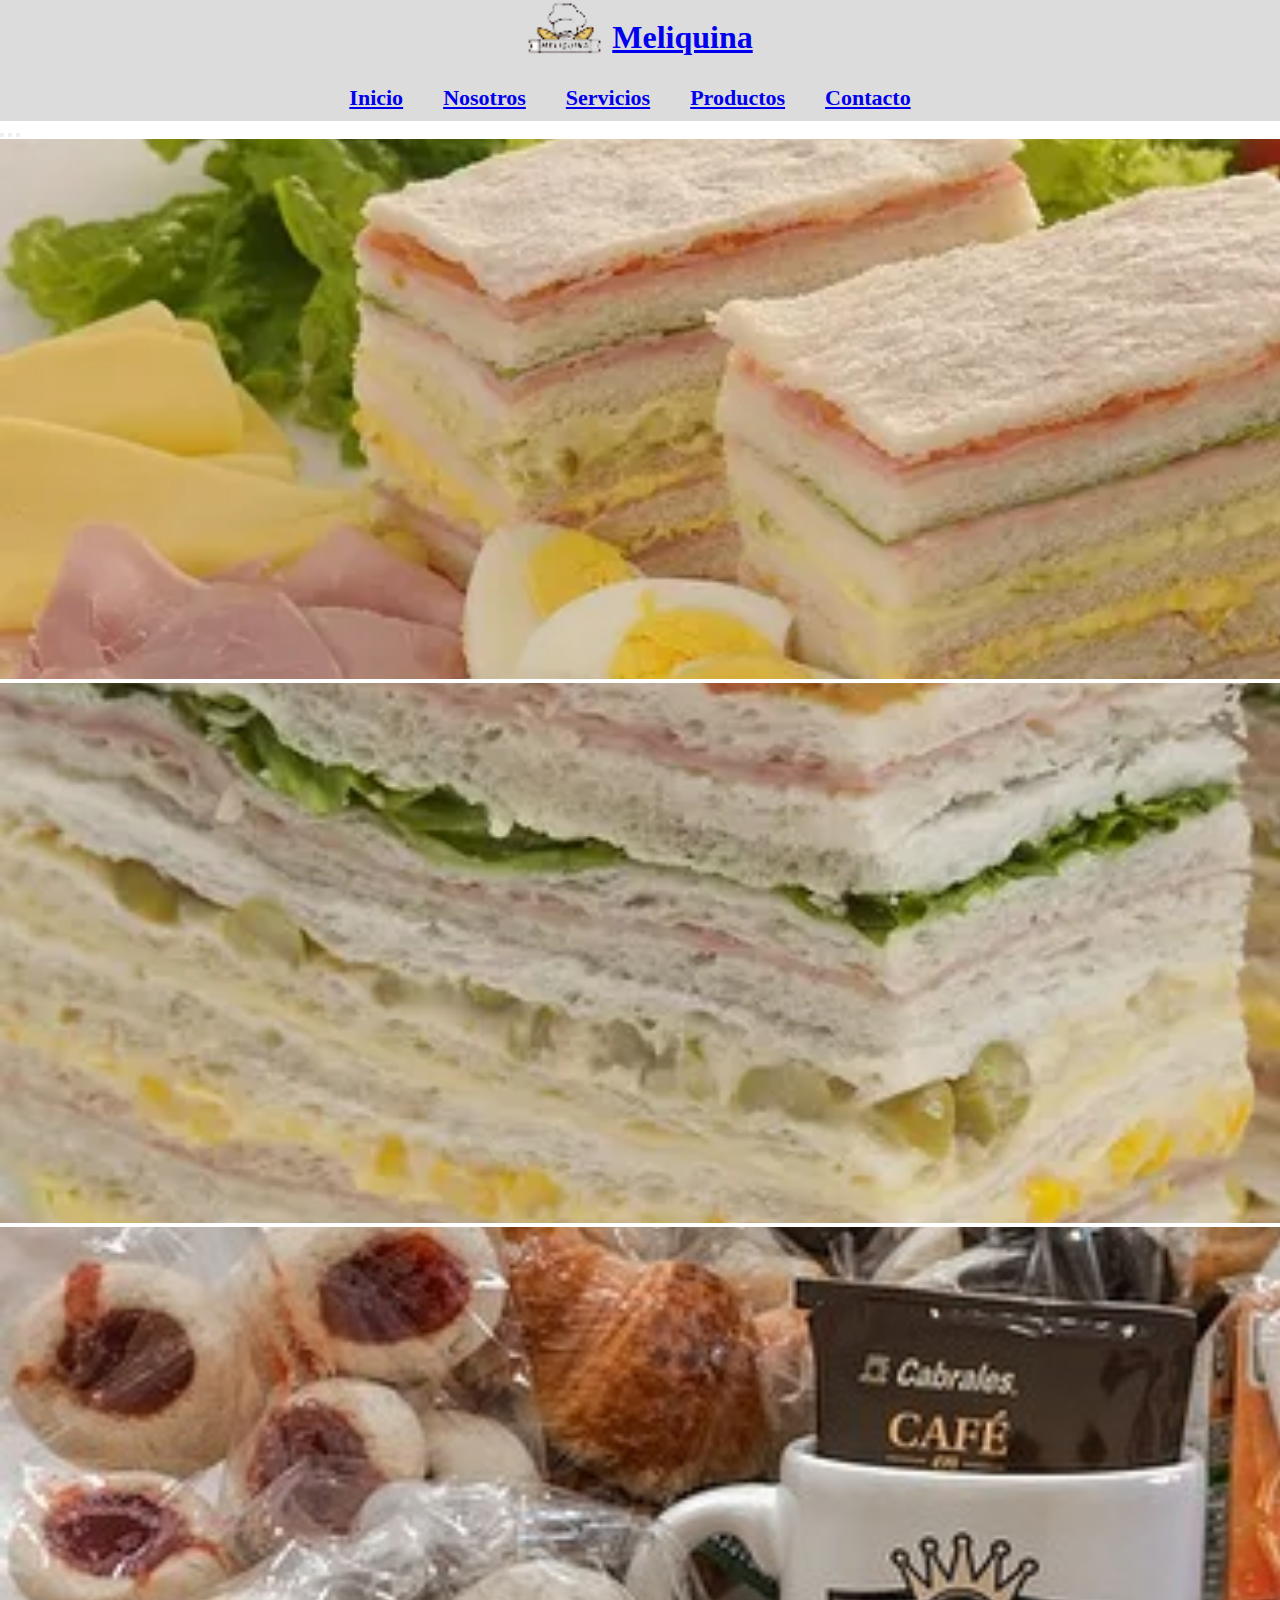
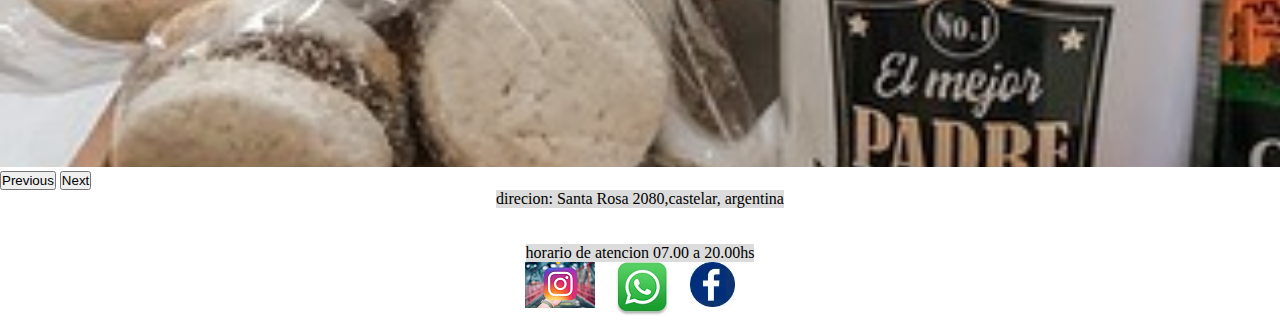
<file: index.html>
<!DOCTYPE html>
<html lang="es">
  <head>
    <meta charset="utf-8" />
    <meta name="viewport" content="width=device-width, initial-scale=1" />
    <title>PanaderiaMeliquina</title>
    <link
      href="https://cdn.jsdelivr.net/npm/bootstrap@5.2.2/dist/css/bootstrap.min.css"
      rel="stylesheet"
      integrity="sha384-Zenh87qX5JnK2Jl0vWa8Ck2rdkQ2Bzep5IDxbcnCeuOxjzrPF/et3URy9Bv1WTRi"
      crossorigin="anonymous"
    />
    <link rel="stylesheet" href="./CSS/estilos.css" />
    <link rel="icon" href="imagenes/icon-meliquina.jpg" />
    <meta name="autor" content="Claudia Garcia dos Santos" />
    <meta name="description" content="Panaderia&confiteria" />
    <meta
      name="Keywords"
      content="panaderia, confiteria, meliquina, facturas, pan, sanwichs, miga, tortas, budines, bombones, madre, padre."
    />
  </head>
  <body>
    <header>
      <a href="index.html" class="logo">
        <img src="imagenes/logo_meliquinapng-removebg-preview.png" />
        <h1 class="panaderia&confiteria meliquina">Meliquina</h1>
      </a>
      <nav>
        <ul>
          <li>
            <a href="index.html" class="nav-link">Inicio</a>
            <a href="nosotros.html" class="nav-link">Nosotros</a>
            <a href="servicios.html" class="nav-link">Servicios</a>
            <a href="productos.html" class="nav-link">Productos</a>
            <a href="contacto.html" class="nav-link">Contacto</a>
          </li>
        </ul>
      </nav>
    </header>
    <main>
      <div
        id="carouselExampleIndicators"
        class="carousel slide"
        data-bs-ride="true"
      >
        <div class="carousel-indicators">
          <button
            type="button"
            data-bs-target="#carouselExampleIndicators"
            data-bs-slide-to="0"
            class="active"
            aria-current="true"
            aria-label="Slide 1"
          ></button>
          <button
            type="button"
            data-bs-target="#carouselExampleIndicators"
            data-bs-slide-to="1"
            aria-label="Slide 2"
          ></button>
          <button
            type="button"
            data-bs-target="#carouselExampleIndicators"
            data-bs-slide-to="2"
            aria-label="Slide 3"
          ></button>
        </div>
        <div class="carousel-inner">
          <div class="carousel-item active">
            <img
              src="imagenes/sandwichse ingredientes.webp"
              alt="..."
              class="acomodar"
            />
          </div>
          <div class="carousel-item">
            <img
              src="imagenes/sandwichs-miga.webp"
              alt="..."
              class="acomodar"
            />
          </div>
          <div class="carousel-item">
            <img src="imagenes/desayunos.jpg" alt="..." class="acomodar" />
          </div>
        </div>
        <button
          class="carousel-control-prev"
          type="button"
          data-bs-target="#carouselExampleIndicators"
          data-bs-slide="prev"
        >
          <span class="carousel-control-prev-icon" aria-hidden="true"></span>
          <span class="visually-hidden">Previous</span>
        </button>
        <button
          class="carousel-control-next"
          type="button"
          data-bs-target="#carouselExampleIndicators"
          data-bs-slide="next"
        >
          <span class="carousel-control-next-icon" aria-hidden="true"></span>
          <span class="visually-hidden">Next</span>
        </button>
      </div>
    </main>
    <footer>
      <p>direcion: Santa Rosa 2080,castelar, argentina</p>
      <br /><br />
      <p>horario de atencion 07.00 a 20.00hs</p>

      <ul>
        <li>
          <a
            href="https://www.instagram.com/meliquina_/?hl=es-la"
            class="red_social"
            ><img src="./imagenes/instagramok.png" alt=""
          /></a>
          <a
            href="https://api.whatsapp.com/send?phone=+5491166480949&text=tu%20consulta%20es%20bienvenida"
            class="red_social"
            ><img src="./imagenes/whatsapppng.png" alt=""
          /></a>
          <a
            href="https://www.facebook.com/PanaderiaMeliquina/"
            class="red_social"
            ><img src="./imagenes/facebook.webp" alt=""
          /></a>
        </li>
      </ul>
    </footer>
    <script
      src="https://cdn.jsdelivr.net/npm/bootstrap@5.2.2/dist/js/bootstrap.bundle.min.js"
      integrity="sha384-OERcA2EqjJCMA+/3y+gxIOqMEjwtxJY7qPCqsdltbNJuaOe923+mo//f6V8Qbsw3"
      crossorigin="anonymous"
    ></script>
  </body>
</html>
</file>
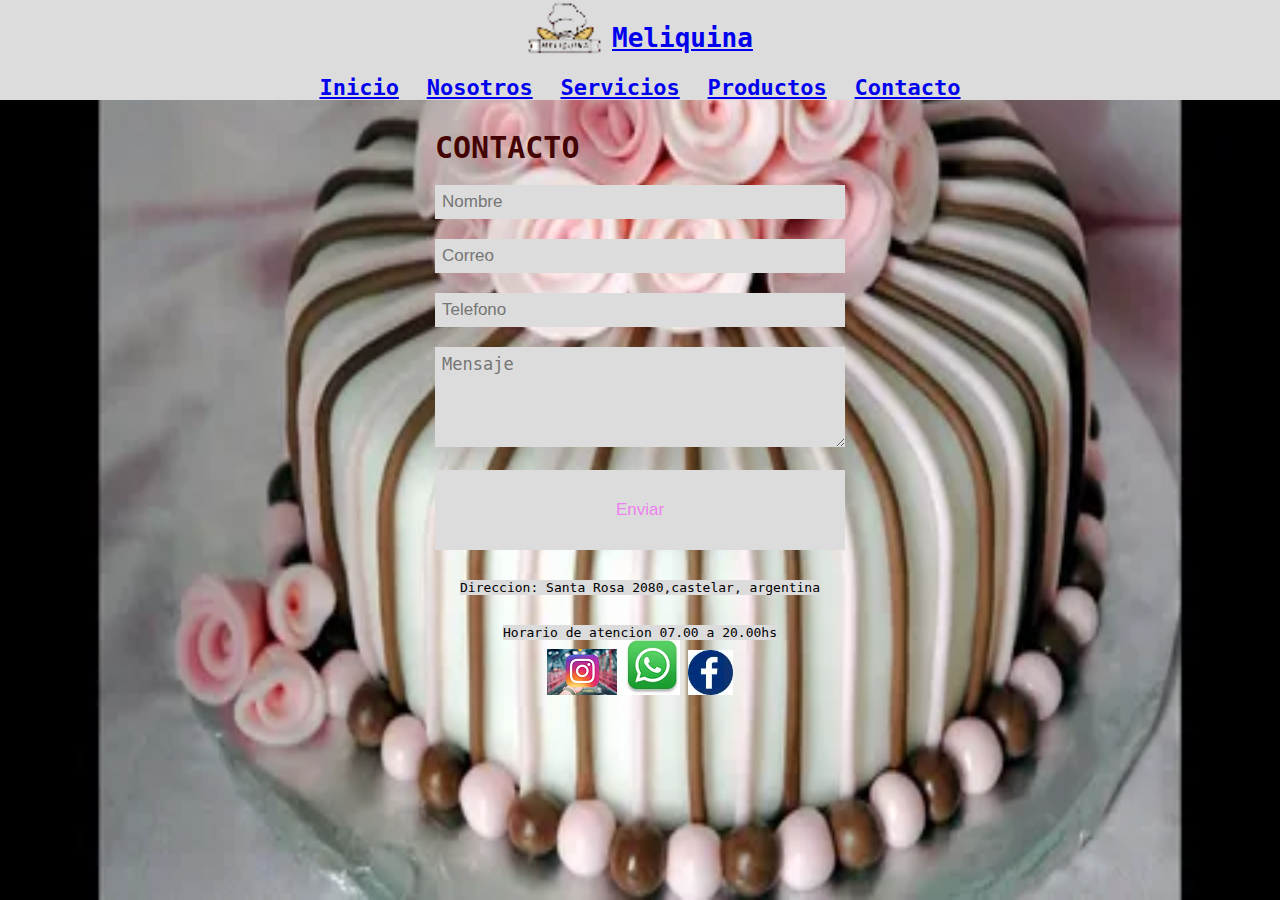
<file: contacto.html>
<!DOCTYPE html>
<html lang="es">
  <head>
    <title>Formulario de contacto</title>
    <meta charset="UTF-8" />
    <link rel="stylesheet" href="./CSS/estilo_contacto.css" />
    <link rel="icon" href="imagenes/icon-meliquina.jpg" />
    <meta name="autor" content="Claudia Garcia dos Santos" />
    <meta name="description" content="Panaderia&confiteria" />
    <meta
      name="Keywords"
      content="panaderia, confiteria, meliquina, facturas, pan, sanwichs, miga, tortas, budines, bombones, madre, padre."
    />
  </head>
  <body>
    <header>
      <a href="index.html" class="logo">
        <img src="imagenes/logo_meliquinapng-removebg-preview.png" />
        <h1 class="panaderia&confiteria meliquina">Meliquina</h1>
      </a>
      <nav>
        <ul>
          <li>
            <a href="index.html" class="nav-link">Inicio</a>
            <a href="nosotros.html" class="nav-link">Nosotros</a>
            <a href="servicios.html" class="nav-link">Servicios</a>
            <a href="productos.html" class="nav-link">Productos</a>
            <a href="contacto.html" class="nav-link">Contacto</a>
          </li>
        </ul>
      </nav>
    </header>
    <form action="">
      <h2>CONTACTO</h2>
      <input type="text" name="Nombre" placeholder="Nombre" />
      <input type="text" name="Correo" placeholder="Correo" />
      <input type="text" name="Telefono" placeholder="Telefono" />
      <textarea name="Mensaje" placeholder="Mensaje"></textarea>
      <input type="button" value="Enviar" id="boton" />
    </form>
    <footer>
      <p>Direccion: Santa Rosa 2080,castelar, argentina</p>
      <br /><br />
      <p>Horario de atencion 07.00 a 20.00hs</p>

      <ul>
        <li>
          <a
            href="https://www.instagram.com/meliquina_/?hl=es-la"
            class="red_social"
            ><img src="./imagenes/instagramok.png" alt=""
          /></a>
          <a
            href="https://api.whatsapp.com/send?phone=+5491166480949&text=tu%20consulta%20es%20bienvenida"
            class="red_social"
            ><img src="./imagenes/whatsapppng.png" alt=""
          /></a>
          <a
            href="https://www.facebook.com/PanaderiaMeliquina/"
            class="red_social"
            ><img src="./imagenes/facebook.webp" alt=""
          /></a>
        </li>
      </ul>
    </footer>
  </body>
</html>
</file>
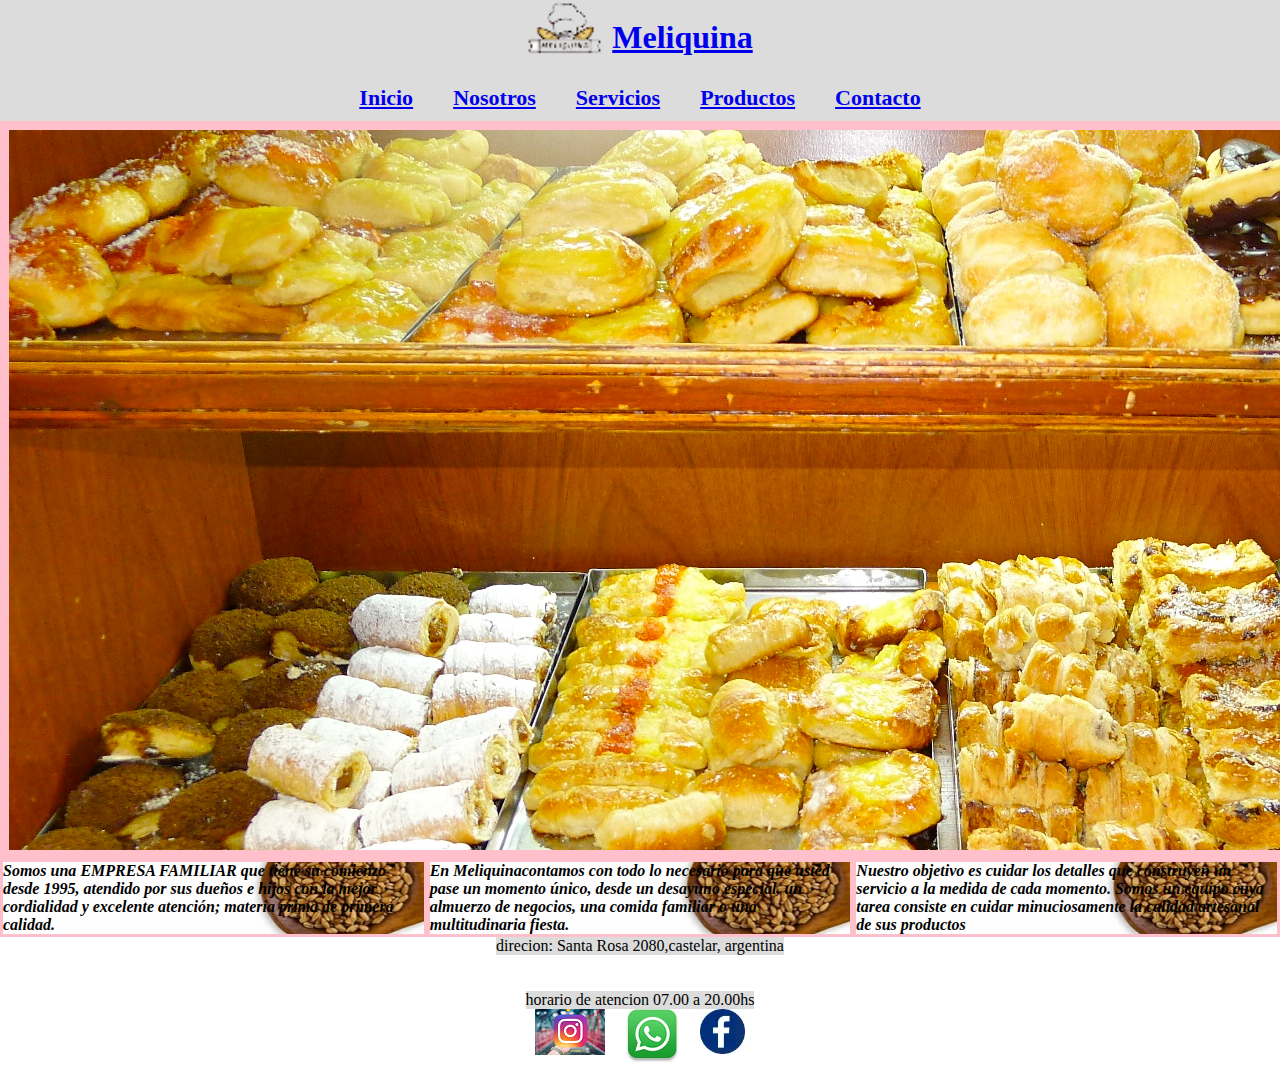
<file: nosotros.html>
<!DOCTYPE html>
<html lang="es">
  <head>
    <title>Nosotros</title>
    <meta charset="UTF-8" />
    <link
      href="https://cdn.jsdelivr.net/npm/bootstrap@5.2.2/dist/css/bootstrap.min.css"
      rel="stylesheet"
      integrity="sha384-Zenh87qX5JnK2Jl0vWa8Ck2rdkQ2Bzep5IDxbcnCeuOxjzrPF/et3URy9Bv1WTRi"
      crossorigin="anonymous"
    />
    <link rel="stylesheet" href="./CSS/estilo_nosotros.css" />
    <link rel="icon" href="imagenes/icon-meliquina.jpg" />
    <meta name="autor" content="Claudia Garcia dos Santos" />
    <meta name="description" content="Panaderia&confiteria" />
    <meta
      name="Keywords"
      content="panaderia, confiteria, meliquina, facturas, pan, sanwichs, miga, tortas, budines, bombones, madre, padre."
    />
  </head>
  <body>
    <header>
      <div class="header"></div>
      <a href="index.html" class="logo">
        <img src="imagenes/logo_meliquinapng-removebg-preview.png" />
        <h1 class="panaderia&confiteria meliquina">Meliquina</h1>
      </a>
      <nav>
        <ul>
          <li>
            <a href="index.html" class="nav-link">Inicio</a>
            <a href="nosotros.html" class="nav-link">Nosotros</a>
            <a href="servicios.html" class="nav-link">Servicios</a>
            <a href="productos.html" class="nav-link">Productos</a>
            <a href="contacto.html" class="nav-link">Contacto</a>
          </li>
        </ul>
      </nav>
    </header>
    <main>
      <div class="main"></div>
      <section class="grid-container">
        <article class="articulo">
          <p>
            <b>
              Somos una <i> EMPRESA FAMILIAR </i>que tiene su comienzo desde
              1995, atendido por sus dueños e hijos con la mejor cordialidad y
              excelente atención; materia prima de primera calidad.
            </b>
          </p>
        </article>
        <article class="articulo">
          <p>
            <b>
              En <i> Meliquina</i>contamos con todo lo necesario para que usted
              pase un momento único, desde un desayuno especial, un almuerzo de
              negocios, una comida familiar o una multitudinaria fiesta.
            </b>
          </p>
        </article>
        <article class="articulo">
          <p>
            <b>
              Nuestro objetivo es cuidar los detalles que construyen un servicio
              a la medida de cada momento. Somos un equipo cuya tarea consiste
              en cuidar minuciosamente la calidad artesanal de sus productos
            </b>
          </p>
        </article>
      </section>
    </main>
    <footer>
      <p>direcion: Santa Rosa 2080,castelar, argentina</p>
      <br /><br />
      <p>horario de atencion 07.00 a 20.00hs</p>

      <ul>
        <li>
          <a
            href="https://www.instagram.com/meliquina_/?hl=es-la"
            class="red_social"
            ><img src="./imagenes/instagramok.png" alt=""
          /></a>
          <a
            href="https://api.whatsapp.com/send?phone=+5491166480949&text=tu%20consulta%20es%20bienvenida"
            class="red_social"
            ><img src="./imagenes/whatsapppng.png" alt=""
          /></a>
          <a
            href="https://www.facebook.com/PanaderiaMeliquina/"
            class="red_social"
            ><img src="./imagenes/facebook.webp" alt=""
          /></a>
        </li>
      </ul>
    </footer>
    <script
      src="https://cdn.jsdelivr.net/npm/bootstrap@5.2.2/dist/js/bootstrap.bundle.min.js"
      integrity="sha384-OERcA2EqjJCMA+/3y+gxIOqMEjwtxJY7qPCqsdltbNJuaOe923+mo//f6V8Qbsw3"
      crossorigin="anonymous"
    ></script>
  </body>
</html>
</file>
<file: CSS/estilos.css>
* {
  margin: 0;
  padding: 0;
}

header {
  background-color: gainsboro;
  width: 100%;
  height: auto;
  align-self: start;
}

header {
  min-height: 80px;
  justify-content: space-between;
  align-items: center;
}

.logo {
  display: flex;
  align-items: center;
  justify-content: center;
}
.logo img {
  height: 75px;
  margin-right: 10px;
}
ul {
  display: flex;
  justify-content: center;
}
.d-flex {
  display: flex;
}
.acomodar {
  object-fit: cover;
}
li {
  list-style-type: none;
  display: flex;
}

li a {
  margin-right: 20px;
  font-size: 22px;
}
nav a {
  font-weight: 600;
  padding: 10px;
  font-size: 22px;
}
.carousel-item img {
  width: 190vh;
  height: 60vh;
}
footer {
  display: flex;
  flex-direction: column;
  justify-content: flex-start;
  align-items: center;
}
footer > p {
  background-color: gainsboro;
  font-size: medium;
}

@media (max-width: 700px) {
  header {
    flex-direction: column;
  }
  nav {
    padding: 10px 0px;
  }
}

footer {
  display: flex;
  flex-direction: column;
  justify-content: flex-start;
  align-items: center;
}

footer > p {
  background-color: gainsboro;
  font-size: medium;
}
</file>
<file: CSS/estilo_contacto.css>
*{
  margin: 0;
  padding: 0;
}

header {
  background-color: gainsboro;
  width: 100%;
  height: auto;
  align-self: start;
}
header {
  min-height: 80px;
  justify-content: space-between;
  align-items: center;
}

.logo {
  display: flex;
  align-items: center;
  justify-content: center;
}
.logo img {
  height: 75px;
  margin-right: 10px;
}
ul {
  display: flex;
  align-items: center;
  justify-content: center;
}
li {
  list-style-type: none;
}
nav a {
  font-weight: 600;
  padding: 10px;
  font-size: 22px;
}
body {
  background-image: url(../imagenes/torta_deco.webp);
  background-size: 100vw 100vh;
  background-attachment: fixed;
  margin: 0;
  font-family: monospace;
}

form {
  width: 450px;
  margin: auto;
  background: rgba (0, 0, 0, 0, 0.4);
  padding: 10px 20px;
  box-sizing: border-box;
  margin-top: 20px;
  border-radius: 7px;
}
h2 {
  color: rgb(68, 4, 4);
  text-align: left;
  margin: 0;
  font-size: 30px;
  margin-bottom: 20px;
}
input,
textarea {
  width: 100%;
  margin-bottom: 20px;
  padding: 7px;
  box-sizing: border-box;
  font-size: 17px;
  border: none;
  background-color: gainsboro;
}

textarea {
  min-height: 100px;
  max-height: 200px;
  max-width: 100%;
}
#boton {
  background-color: gainsboro;
  color: violet;
  padding: 30px;
}
#boton:hover {
  cursor: pointer;
  font-size: 30px;
}
footer {
  display: flex;
  flex-direction: column;
  justify-content: flex-start;
  align-items: center;
}
footer > p {
  background-color: gainsboro;
  font-size: medium;
}
@media (max-width: 700px) {
  header {
    flex-direction: column;
  }
  nav {
    padding: 10px 0px;
  }
}
</file>
<file: CSS/estilo_nosotros.css>
*{ margin: 0;
  padding: 0;
 
}
header {
  background-color: gainsboro;
  width: 100%;
  height: auto;
  align-self: start;
}

header {
  min-height: 80px;
  justify-content: space-between;
  align-items: center;
}

header{
  width: 100%;
  height: 100%;
  text-align: center;
}
.logo {
  display: flex;
  align-items: center;
  justify-content: center;
}
.logo img {
  height: 75px;
  margin-right: 10px;
}
ul {
  display: flex;
  align-items: center;
  justify-content: center;
}
li {
  list-style-type: none;
  display: flex;
  padding-left: 20px;
}
li a {
  margin-right: 20px;
  font-size: 22px;
}
nav a {
  font-weight: 600;
  padding: 10px;
  
}
.main {
 /* background-color: grey;*/
  width: 100%;
  height: 80vh;
  border: 9px solid pink;
  background-image: url(../imagenes/facturas_expo.jpg);
  
}
.articulo {
  border: 3px solid pink;
  background-image: url(../imagenes/harina.webp);
  font-style: oblique;
}
.articulo p {
   color: black;
}
.grid-container {
  display: grid;
  grid-template-columns: 5fr 5fr 5fr;
}

footer {
  display: flex;
  flex-direction: column;
  justify-content: flex-start;
  align-items: center;
}
footer > p {
  background-color: gainsboro;
  font-size: medium;
}

@media (max-width: 700px) {
  header {
    flex-direction: column;
  }
  nav {
    padding: 10px 0px;
  }
}

footer {
  display: flex;
  flex-direction: column;
  justify-content: flex-start;
  align-items: center;
}

footer > p {
  background-color: gainsboro;
  font-size: medium;
}
</file>
